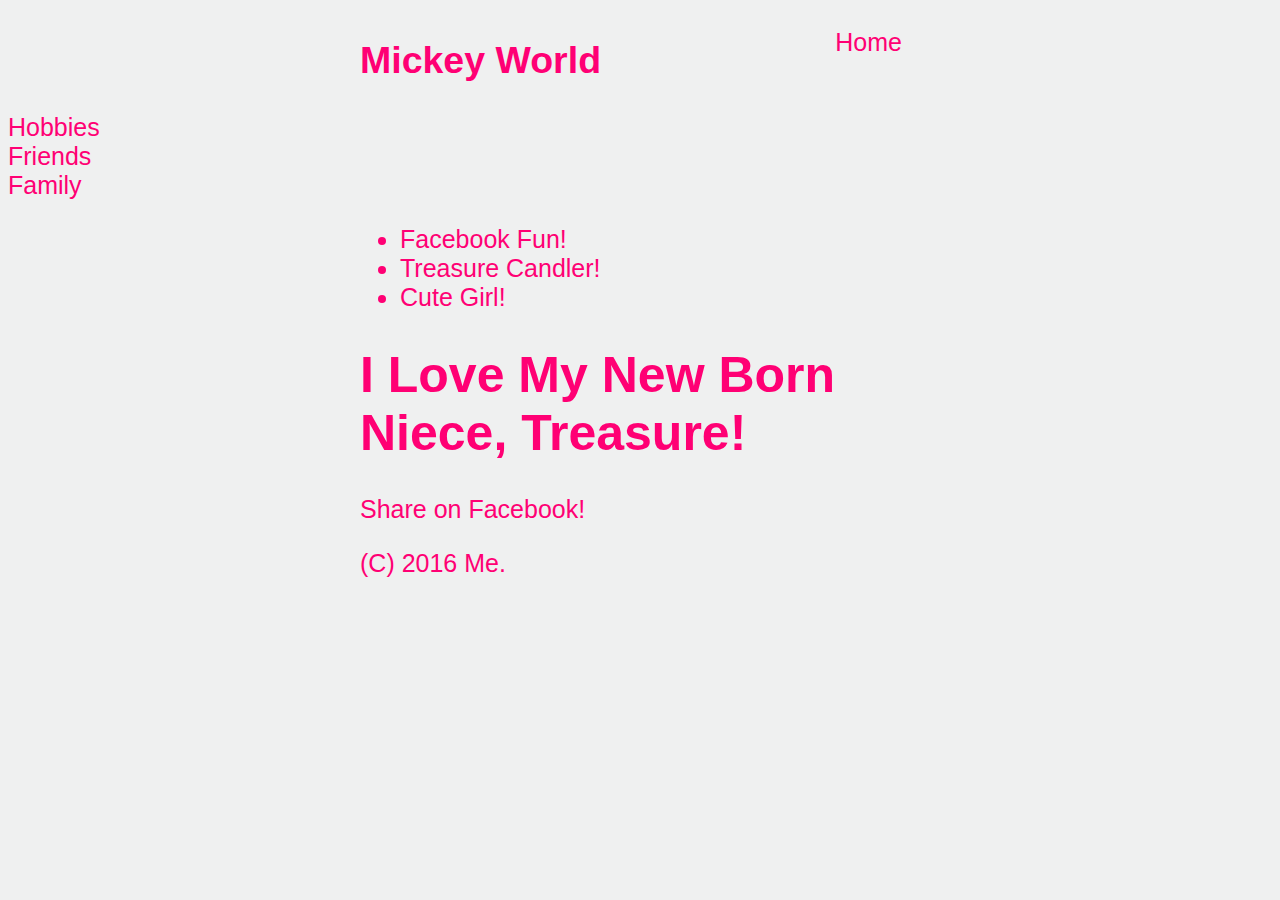
<file: index.html>
<!doctype html>
<html>
    <head>
        <title>Ceyela's First website made of code</title>
        <link href='https://fonts.googleapis.com/css?family=Roboto:500' rel='stylesheet' type='text/css'>
        <link type="text/css" rel="stylesheet" href="res/css/main.css">
        <meta name="description" content="">
        <meta name="viewport" content="width=device-width, initial-scale=1">
        <link type="text/css" rel="stylesheet" href="res/css/main.css">
    </head>
    
    <body>
        <header>
            <div class="wrapper">
                <h2 class="logo">Mickey World</h2>
                <nav>
                    <ul class="nav">
                        <li><a>Home</a>
                            <ul>
                                <li><a>Contact</a></li>
                                <li><a>Peace</a>
                                    <div class="submenu">
                                        <li><a>Opportunity</a></li>
                                        <li><a> Drama-free</a></li>
                                        <li><a>New World</a></li>
                                    </div> 
                                </li>
                                <li><a>Hobbies</a></li>
                            </ul></li>
                        <li><a>Friends</a></li>
                        <li><a>Family</a></li>
                    </ul>
                </nav>
            </div>
        </header>
        <main>
            <div class="wrapper">
                <aside class="sidenav">
                    <ul class="side.nav">
                        <li><a href="http://www.facebook.com/sharer/sharer.php?u=https://a-website-ceyelab.c9users.io/res/css/index.html" target="_blank">Facebook Fun!</a></li>
                        <li><a href="Dance.html">Treasure Candler!</a></li>
                        <li><a href="Life.html"> Cute Girl!</a> </li>
                    </ul>
                </aside>
            </div>
        </main>
        <footer>
            <div class="wrapper">
                <P><h1>I Love My New Born Niece, Treasure!</h1>
<a href="http://www.facebook.com/sharer/sharer.php?u=https://a-website-ceyelab.c9users.io/index.html" target="_blank">Share on Facebook!</a></P>
                <p class="copyright">(C) 2016 Me.</p>
            </div>
        </footer>
    </body>
</html>
</file>
<file: res/css/main.css>
body {
    font-family: Arial, sans-serif;
    font-size: 25px;
    color: #FF0074;
    background:url('https://scontent-lax3-1.xx.fbcdn.net/hphotos-xlt1/t31.0-8/12419325_809623722497660_1697839800354905327_o.jpg') no-repeat center;
    background-size: block;
    background-color: #EFF0F0;
}

.wrapper {
    width: 560px;
    margin: 0 auto;
}

header {
   
    overflow: hidden;
}

.logo, .nav li {
    display: inline-block;
}

.nav li a {
    display: block;
    line-height: 68px;
    padding: 0 18px;
}

nav {
    float: right;
}

.nav {
    margin: 0;
    padding: 0;
    list-style: none;
    display: inline-block;
}

.nav li ul {
    margin: 0;
    padding: 0;
    display: none;
    background-color: yellow;
    border: 1px solid #ddd;
    border-top: none;
    border-bottom-left-radius: 3px;
    border-bottom-right-radius: 3px;
}

.nav li ul li {
    display: block;
}

.nav li ul li a {
    display: block;
    line-height: 50px;
    border-bottom: 1px solid #ddd;
}

.nav li ul li:last-child a { 
    border-bottom: none;
}

.nav li:hover ul, 
.nav li:hover ul li:hover > .submenu {
    position: absolute;
    display:block;
}
    
.submenu {
    display: none;
}

side.nav{ 
    display: block;
    color: #800080;
    
}
a{
    color: #FF0074;
    text-decoration: none;
}
</file>
